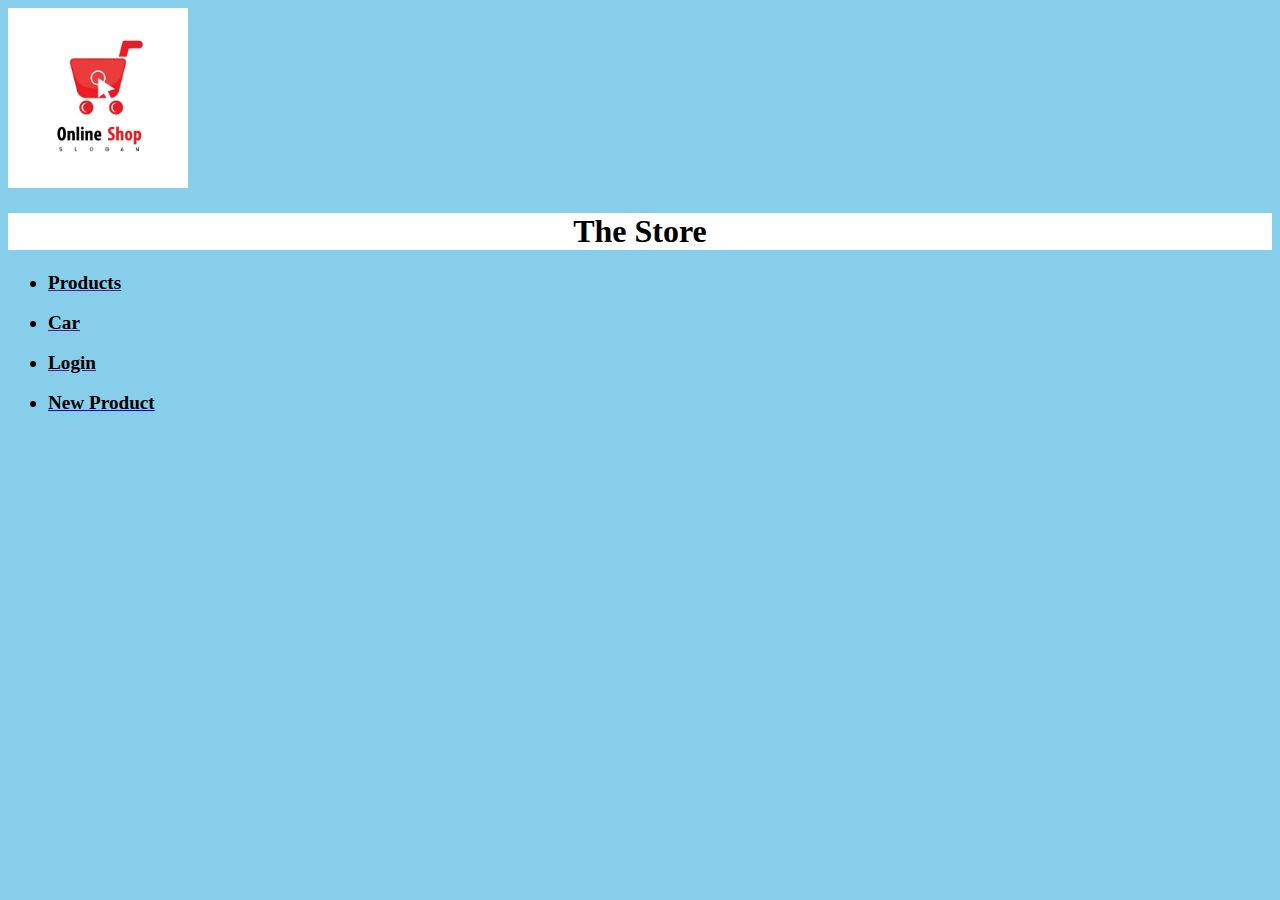
<file: index.html>
<!DOCTYPE html>
<html lang="en">
<head>
    <meta charset="UTF-8">
    <meta http-equiv="X-UA-Compatible" content="IE=edge">
    <meta name="viewport" content="width=device-width, initial-scale=1.0">
    <link rel="stylesheet" href="css/style.css">
    <title>The Store</title>
</head>
<body bgcolor="#87CEEB">
    
    <img src="Images\logo 1.jpg" width="180" height="180" alt="Picture of a Ha Long Bay sunset">
    
    <h1>The Store</h1>

    <ul>
        <a href="" target="_blank"><li>Products</li></a><br>
        <a href="" target="_blank"><li>Car</li></a><br>
        <a href="" target="_blank"><li>Login</li></a><br>
        <a href="Newproduct.html" target="_parent"><li>New Product</li></a><br>
    </ul>

    <script src="./js/ejemplo.js"></script>

</body>
</html>
</file>
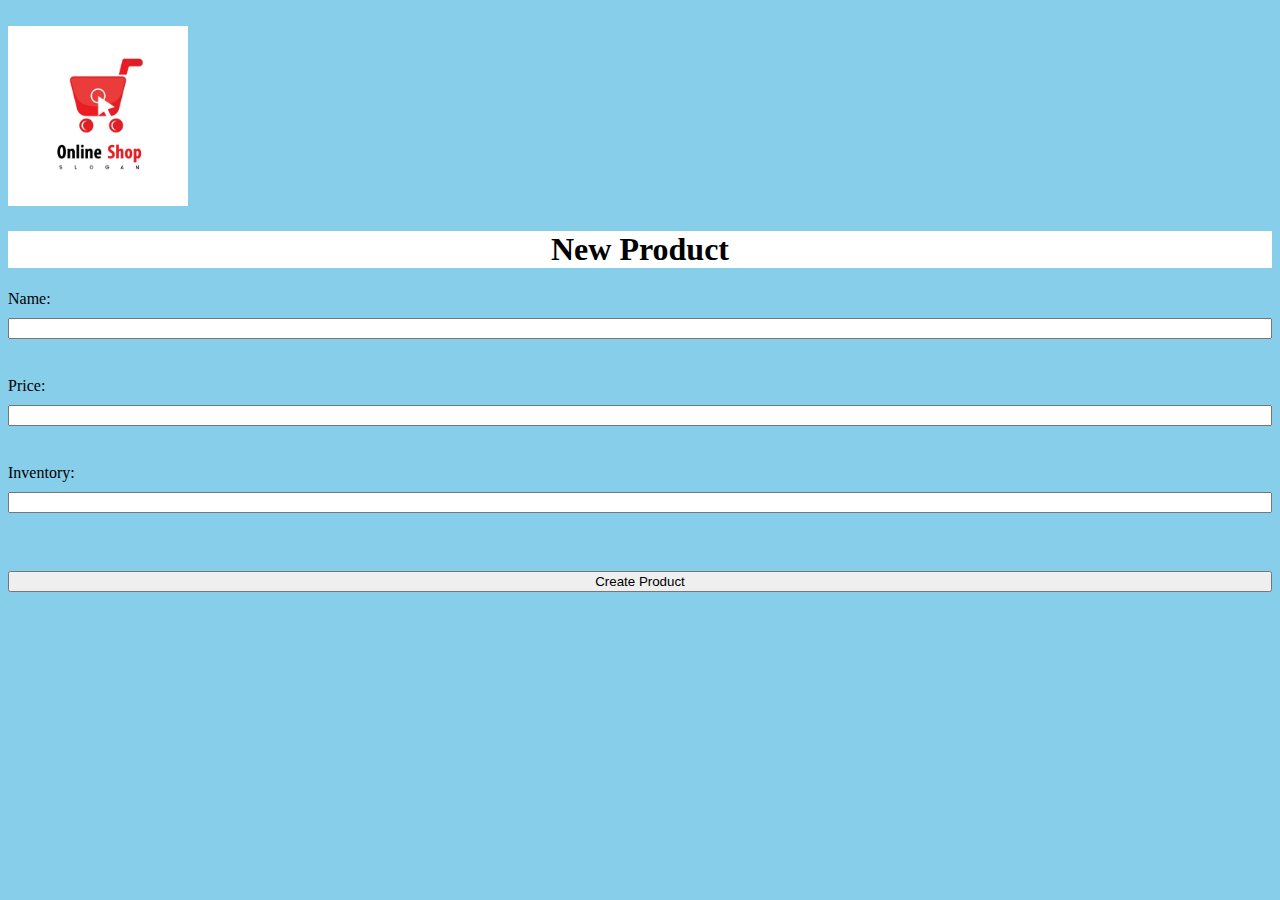
<file: Newproduct.html>
<!DOCTYPE html>
<html lang="en">
<head>
    <meta charset="UTF-8">
    <meta http-equiv="X-UA-Compatible" content="IE=edge">
    <meta name="viewport" content="width=device-width, initial-scale=1.0">
    <link rel="stylesheet" href="css/style.css">
    <script src="js\ejemplo.js" defer></script>
    <title>New Product</title>
</head>


<body bgcolor="#87CEEB">
    <br>
    <img src="Images\logo 1.jpg" width="180" height="180" alt="Picture of a Ha Long Bay sunset">

    <h1>New Product</h1>

    <form onsubmit="return validateForm()">
        
            <label for="name">Name:</label>
            <input type="text" id="name" name="name" required><br>
            <span id="name-error" class="error-message"></span>

            <label for="price">Price:</label>
            <input type="number" id="price" name="price" step="0.01" required><br>
            <span id="price" class="error-message"></span>

            <label for="inventory">Inventory:</label>
            <input type="number" id="inventory" name="inventory" required><br>
            <span id="inventory" class="error-message"></span>
        

        <input type="submit" value="Create Product">

    </form>
</body>
</html>
</file>
<file: css/style.css>
h1{
    color: black; text-align: center; background-color: white;
}

li{
    color: black;
    font-size: larger;
    font-weight: bold;
}

.success {color: green;}
.success:hover {
    background-color:#04AA6D;
    color: white;
}

form {
    display: flex;
    flex-direction: column;
}

label {
    margin-bottom: 10px;
}

input[type="text"],
input[type="number"] {
    margin-bottom: 20px;
}

input[type="submit"] {
    margin-top: 20px;
}
</file>
